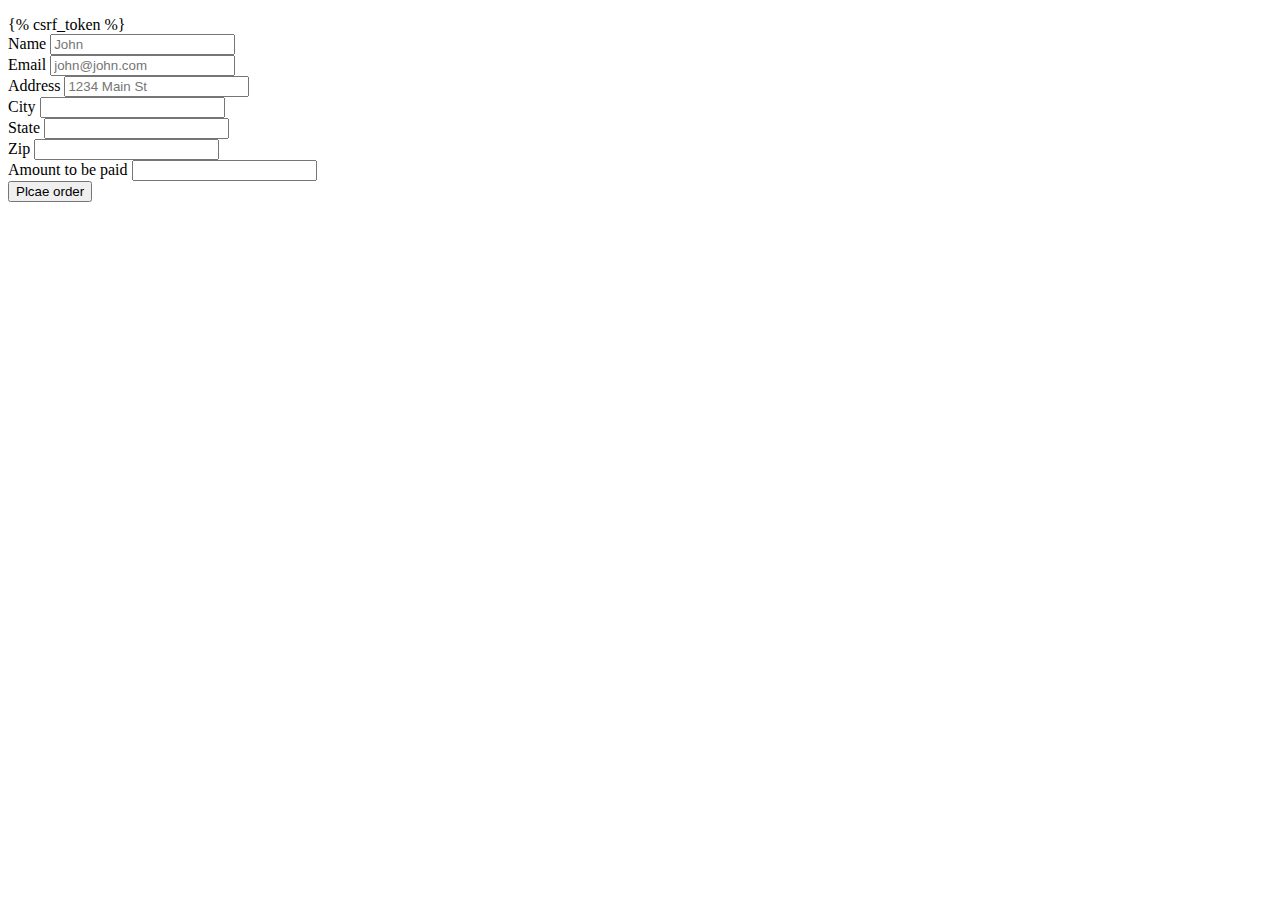
<file: ecomsite/shop/templates/shop/checkout.html>
<!DOCTYPE html>
<html lang="en">
<head>
    <meta charset="UTF-8">
    <meta http-equiv="X-UA-Compatible" content="IE=edge">
    <meta name="viewport" content="width=device-width, initial-scale=1.0">
    <script src="https://code.jquery.com/jquery-3.6.3.js" integrity="sha256-nQLuAZGRRcILA+6dMBOvcRh5Pe310sBpanc6+QBmyVM=" crossorigin="anonymous"></script>
    <link rel="stylesheet" href="https://cdn.jsdelivr.net/npm/bootstrap@4.6.2/dist/css/bootstrap.min.css" integrity="sha384-xOolHFLEh07PJGoPkLv1IbcEPTNtaed2xpHsD9ESMhqIYd0nLMwNLD69Npy4HI+N" crossorigin="anonymous">
    <title>Document</title>
</head>
<body>
<div class="container">
    <div class="row">
        <div class="col-md-12">
            <ul class="list-group" id="item_list">    
            </ul>
        </div>
    </div>
    <div class="row">
        <div class="col-md-12">
            <form method="POST">
                {% csrf_token %}
                <input type="hidden" name="items" id="items">
                <div class="form-row">
                  <div class="form-group col-md-6">
                    <label for="inputEmail4">Name</label>
                    <input  id="name" name="name" type="text" class="form-control" id="inputEmail4" placeholder="John">
                  </div>
                  <div class="form-group col-md-6">
                    <label for="inputPassword4">Email</label>
                    <input  id="email" name="email" type="text" class="form-control" id="inputPassword4" placeholder="john@john.com">
                  </div>
                </div>
                <div class="form-group">
                  <label for="inputAddress">Address</label>
                  <input id="address" name="address" type="text" class="form-control" id="inputAddress" placeholder="1234 Main St">
                </div>
                <div class="form-row">
                  <div class="form-group col-md-6">
                    <label for="inputCity">City</label>
                    <input  id="city" name="city" type="text" class="form-control" id="inputCity">
                  </div>
                  <div class="form-group col-md-4">
                    <label for="inputState">State</label>
                    <input  id="state" name="state" type="text" class="form-control" id="inputCity">
                  </div>
                  <div class="form-group col-md-2">
                    <label for="inputZip">Zip</label>
                    <input  id="zipcode" name="zipcode" type="text" class="form-control" id="inputZip">
                  </div>
                  <div class="form-group col-md-2">
                    <label for="inputZip">Amount to be paid </label>
                    <input readonly="" id="total" name="total" type="text" class="form-control" id="inputZip">
                  </div>
                </div>
                <button type="submit" class="btn btn-primary">Plcae order</button>
              </form>
        </div>

    </div>
</div>
</body>
<script typr="text/javascript">
    if(localStorage.getItem('cart')==null){
        var cart={};
    }

    else{
        cart=JSON.parse(localStorage.getItem('cart'));
    }
    let total = 0;
    for(item in cart){
        let name=cart[item][1];
        let quantity=cart[item][0];
        let price = cart[item][2];
        total = total + cart[item][2];

        itemString = `  <li class="list-group-item d-flex justify-content-between align-items-center">${quantity} of  ${name}     <span class="badge badge-warning badge-pill">${price}</span></li>`;
        $('#item_list').append(itemString);
    }
    totalPrice = ` <li class ="list-group-item d-flex justify-content-between align-items-center"><b>Your total</b>
  ${total}</li> `
    $('#total').val(total);
    $('#item_list').append(totalPrice);

    $('#items').val(JSON.stringify(cart));

</script>
</html>
</file>
